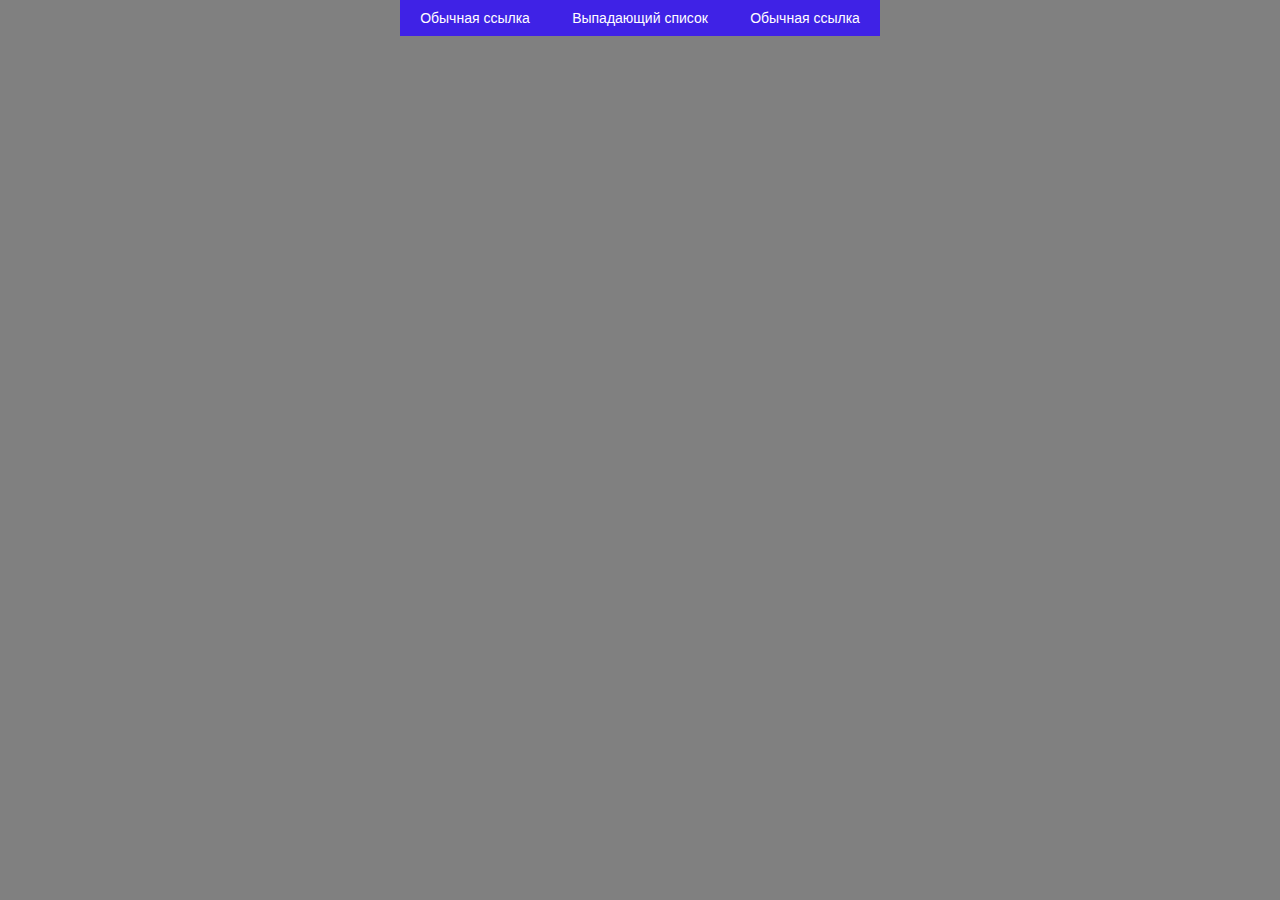
<file: index.html>
<!DOCTYPE html>
<html lang="ru">
<head>
    <meta charset="UTF-8">
    <link rel="stylesheet" href="style.css">
    <title>Document</title>
</head>
<body>
    <div class = "links-wrapper">
        <ul class="links-container">
            <li>
                <a href ="#" class = "def-link">Обычная ссылка</a>
            </li>
            <li>
                <a href ="#" id="dd-list-name">Выпадающий список</a>
                <ul class = "dd-list">
                    <li>
                        <a href ="#">Ссылка</a>
                    </li>
                    <li>
                        <a href ="#">Ссылка</a>
                    </li>
                </ul>
            </li>
            <li>
                <a href ="#"  class = "def-link">Обычная ссылка</a>
            </li>

        </ul>
    </div>
</body>
</html>
</file>
<file: style.css>
body {
    padding:0px;
    margin:0px;
    font: 14px "Arial", "Verdana";
    background-color: grey;
}

ul {
    list-style: none;
    display: block;
    padding:0px;
    margin:0px;
}

ul::after {
    display: block;
    float: none;
    content: ' ';
    clear: both;
}

.links-wrapper {
    margin: 0 auto;
    text-align: center;
    width: 480px;
}

ul.links-container > li {
    float: left;
}

ul.links-container > li > a {
    display: block;
    color: #fff;
    padding: 10px;
    text-decoration: none;
    background-color: #3f22e6;
}

ul.links-container > li > a:hover {
    background-color: #15027e;
}

a.def-link {
    width: 130px;
}

ul.dd-list {
    width: auto;
    display: none;
    background-color: white;
    width: 160px;
}

ul.dd-list > li{
    display: block;
}

ul.dd-list > li > a {
    display: block;
    text-decoration: none;
    padding: 10px;
    width: 160px;
    color: white;
    background-color: #3f22e6;
}

ul.links-container > li:hover > ul.dd-list {
    display: block;
}

ul.dd-list > li > a:hover {
    background-color: #15027e;
}

a#dd-list-name {
    width: 160px;
    text-align: center;
}
</file>
